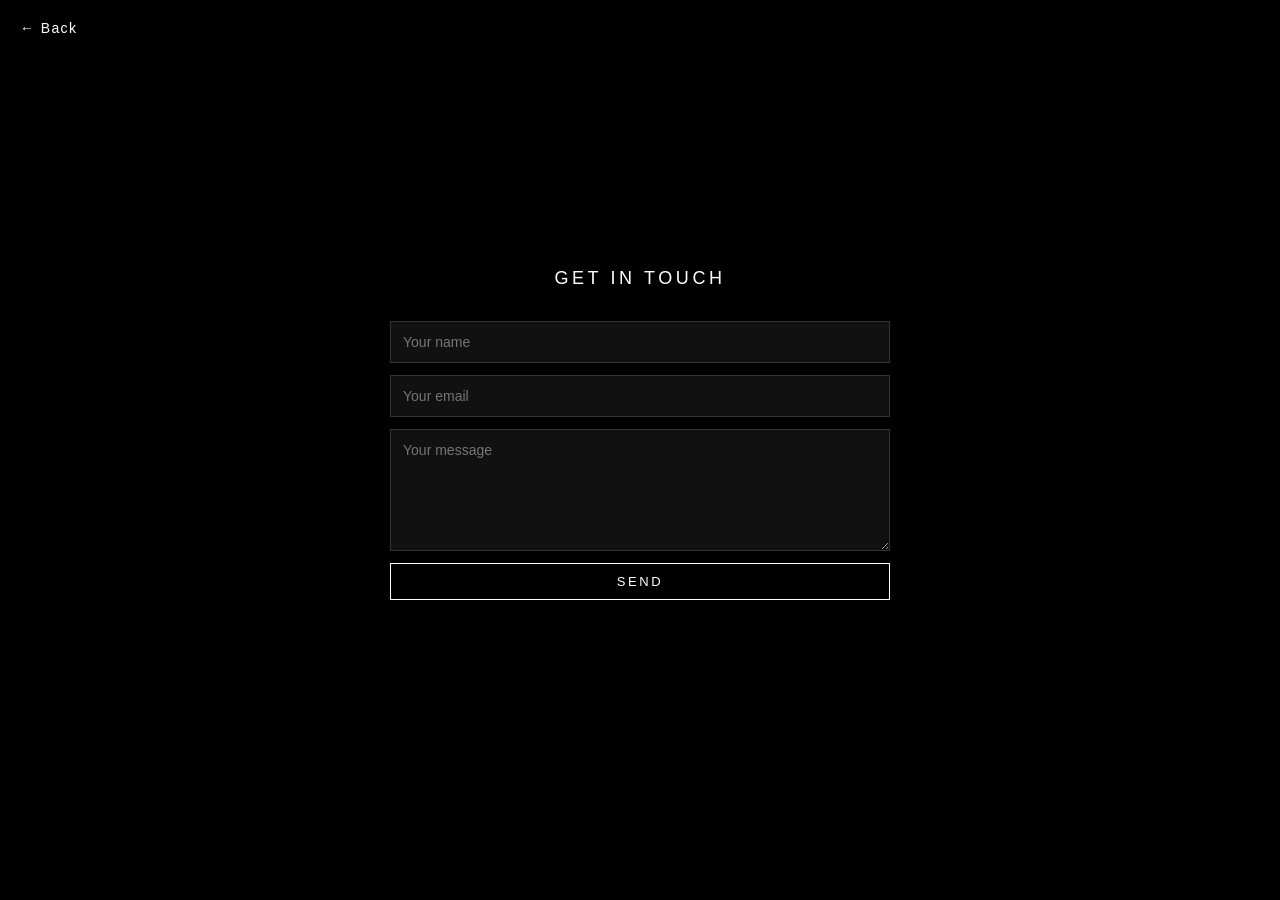
<file: contact.html>
<!DOCTYPE html>
<html lang="en">
  <head>
    <meta charset="UTF-8">
    <meta name="viewport" content="width=device-width, initial-scale=1.0">
    <title>Arthur Anonymous | Contact</title>
    <link rel="stylesheet" href="style.css">
  </head>
  <body class="contact-page">

    <a href="index.html" class="back-link">← Back</a>

    <main class="contact-container">

      <h1 class="contact-heading">Get in Touch</h1>

     <form action="https://formspree.io/f/mjgzbvqk" method="POST" class="contact-form">
  <input type="text" name="name" placeholder="Your name" required>
  <input type="email" name="email" placeholder="Your email" required>
  <textarea name="message" placeholder="Your message" rows="6" required></textarea>
  <button type="submit">Send</button>
</form>

      <div class="social-links">
        <!-- Social links go here when ready -->
      </div>

    </main>

  </body>
</html>
</file>
<file: style.css>
* {
  margin: 0;
  padding: 0;
  box-sizing: border-box;
}

body {
  background-color: #000000;
  height: 100vh;
  display: flex;
  align-items: center;
  justify-content: center;
  overflow: hidden;
  
}

.triptych {
  display: grid;
  grid-template-columns: 2fr 2fr;
  grid-template-rows: 1fr 1fr;
  column-gap: 12px;
  row-gap: 4px;
  height: 80vh;
  width: 400px;
}

.panel-left {
  grid-row: 1 / 3;
  grid-column: 1;
  width: 100%;
}
.panel-right-top {
  grid-row: 1;
  grid-column: 2;
}
.panel-right-bottom {
  grid-row: 2;
  grid-column: 2;
}

.panel img {
  width: 100%;
  height: 100%;
  object-fit: cover;
  display: block;
}
.gallery-page {
  flex-direction: column;
  gap: 20px;
}

.back-link {
  position: fixed;
  top: 20px;
  left: 20px;
  color: #ffffff;
  text-decoration: none;
  font-family: sans-serif;
  font-size: 14px;
  letter-spacing: 0.1em;
}

.back-link:hover {
  text-decoration: underline;
}

.gallery-container {
  display: flex;
  flex-direction: column;
  align-items: center;
  gap: 16px;
}

#gallery-image {
  max-height: 75vh;
  max-width: 85vw;
  object-fit: contain;
  cursor: pointer;
}

#gallery-title {
  color: #ffffff;
  font-family: sans-serif;
  font-size: 14px;
  letter-spacing: 0.15em;
  text-transform: uppercase;
}
.contact-page {
  flex-direction: column;
}

.contact-container {
  display: flex;
  flex-direction: column;
  align-items: center;
  gap: 32px;
  width: 100%;
  max-width: 500px;
}

.contact-heading {
  color: #ffffff;
  font-family: sans-serif;
  font-size: 18px;
  letter-spacing: 0.2em;
  text-transform: uppercase;
  font-weight: normal;
}

.contact-form {
  display: flex;
  flex-direction: column;
  gap: 12px;
  width: 100%;
}

.contact-form input,
.contact-form textarea {
  background-color: #111111;
  border: 1px solid #333333;
  color: #ffffff;
  font-family: sans-serif;
  font-size: 14px;
  padding: 12px;
  width: 100%;
  outline: none;
}

.contact-form input:focus,
.contact-form textarea:focus {
  border-color: #ffffff;
}

.contact-form button {
  background-color: transparent;
  border: 1px solid #ffffff;
  color: #ffffff;
  cursor: pointer;
  font-family: sans-serif;
  font-size: 13px;
  letter-spacing: 0.2em;
  padding: 10px;
  text-transform: uppercase;
}

.contact-form button:hover {
  background-color: #ffffff;
  color: #000000;
}
.panel {
  position: relative;
  overflow: hidden;
}

.panel .hover-label {
  position: absolute;
  bottom: 0;
  left: 0;
  width: 100%;
  padding: 10px;
  background-color: rgba(0, 0, 0, 0.7);
  color: #ffffff;
  font-family: sans-serif;
  font-size: 13px;
  letter-spacing: 0.2em;
  text-transform: uppercase;
  text-align: center;
  opacity: 0;
  transition: opacity 0.3s ease;
}

.panel:hover .hover-label {
  opacity: 1;
}
</file>
